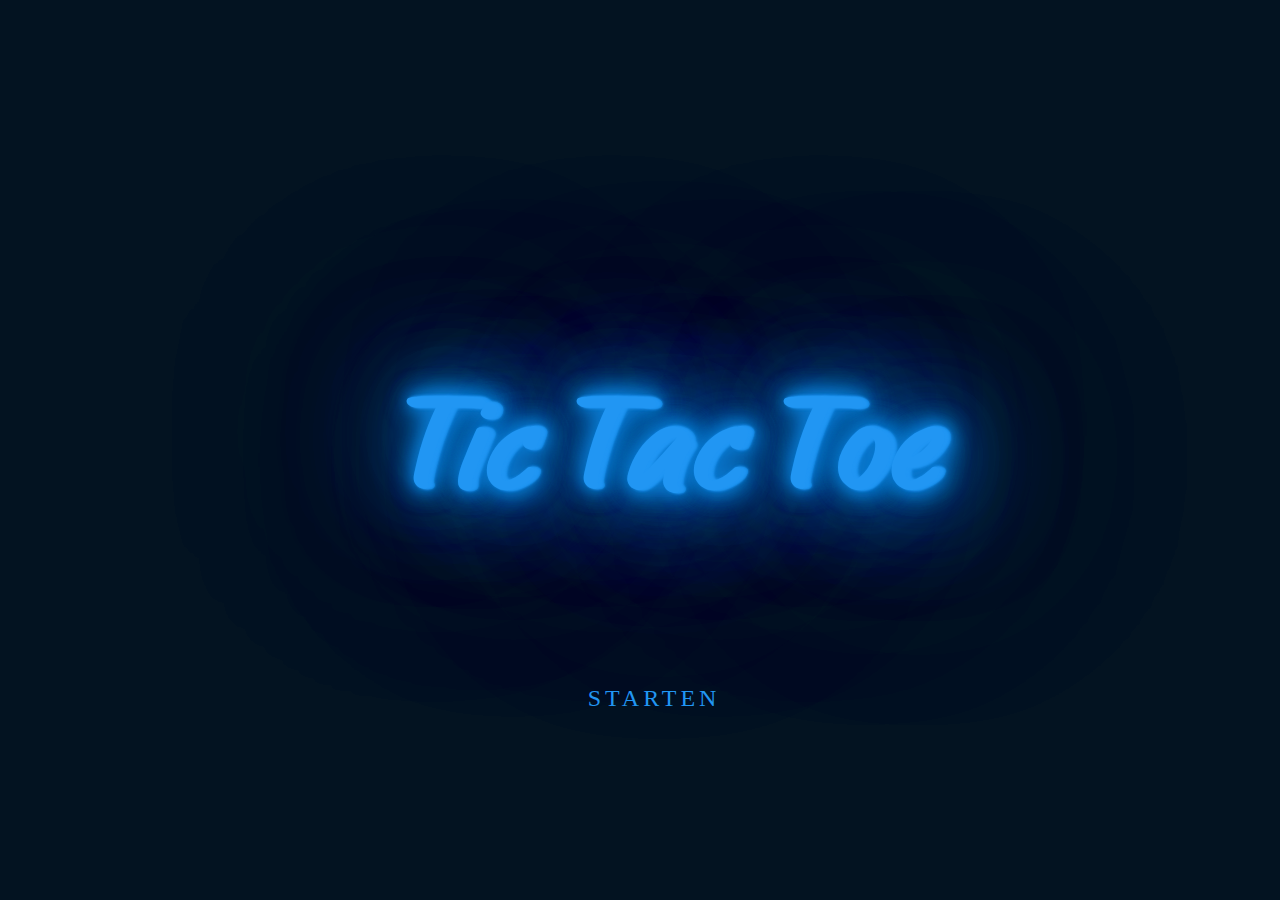
<file: index.html>
<!DOCTYPE html>
<html lang="en">
<head>
    <meta charset="UTF-8">
    <meta http-equiv="X-UA-Compatible" content="IE=edge">
    <meta name="viewport" content="width=device-width, initial-scale=1.0">
    <title>Tic Tac Toe</title>
    <link rel="stylesheet" href="css/StartPage.css">
    <link rel="shortcut icon" type="x-icon" href="img/1427673.png">
</head>
<body>
    
  <div class="container">
    SEITENINHALT
    </div>


 <div class="mainbox">

    <a href="singlemulty.html" class="StartButton">
          <span></span>
          <span></span>
          <span></span>
          <span></span>
          Starten


        
    </a>

 </div>

  <div class="textBox">
    <div class="neon_wrapper">
      <div class="neon_text">Tic Tac Toe</div>

    </div>



  </div>
  

  <div class="foto">

    

  </div>

  
</body>
</html>
</file>
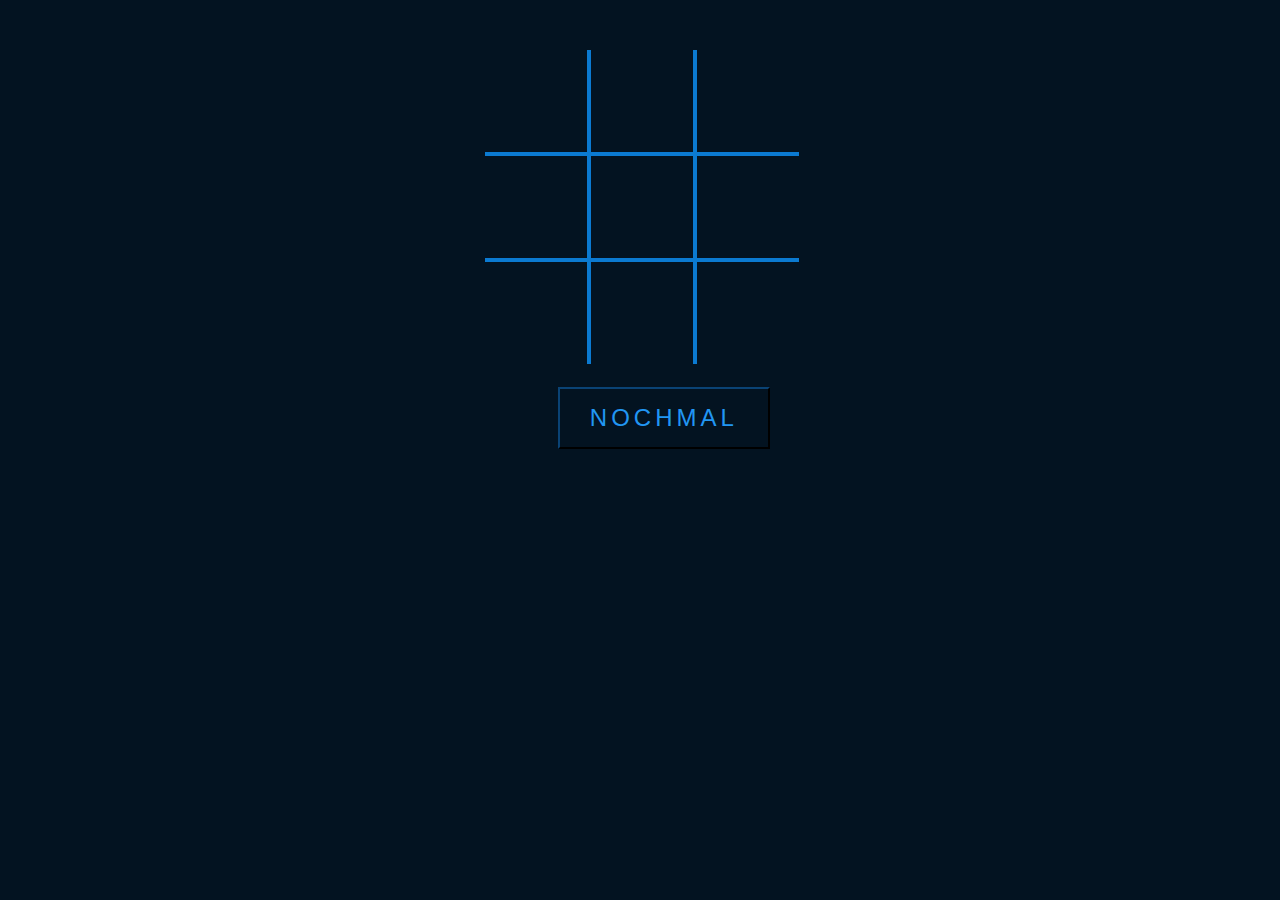
<file: Einfach.html>
<!DOCTYPE html>
<html lang="en">
<head>
    <meta charset="UTF-8">
    <meta http-equiv="X-UA-Compatible" content="IE=edge">
    <meta name="viewport" content="width=device-width, initial-scale=1.0">
    <title>Tic Tac Toe</title>
    <link rel="stylesheet" href="css/style.css">
    <link rel="shortcut icon" type="x-icon" href="img/1427673.png">
</head>
<body>
    <div class="container">
        
    </div>

    <table>

        <tr>
            <td class="cell" id="0"></td>
            <td class="cell" id="1"></td>
            <td class="cell" id="2"></td>
        </tr>

        <tr>    
            <td class="cell" id="3"></td>
            <td class="cell" id="4"></td>
            <td class="cell" id="5"></td>
        </tr>

        <tr>
            <td class="cell" id="6"></td>
            <td class="cell" id="7"></td>
            <td class="cell" id="8"></td>
        </tr>



    </table>
   
    <div class="endgame">
        
        <div class="text"></div>

    </div>
   
    <div>
    <button onClick="startGame()" class="ReplayButton">Nochmal</button>
     </div>
    
    <script src="JavaScript/basic ai.js"></script>
    
</body>
</html>
</file>
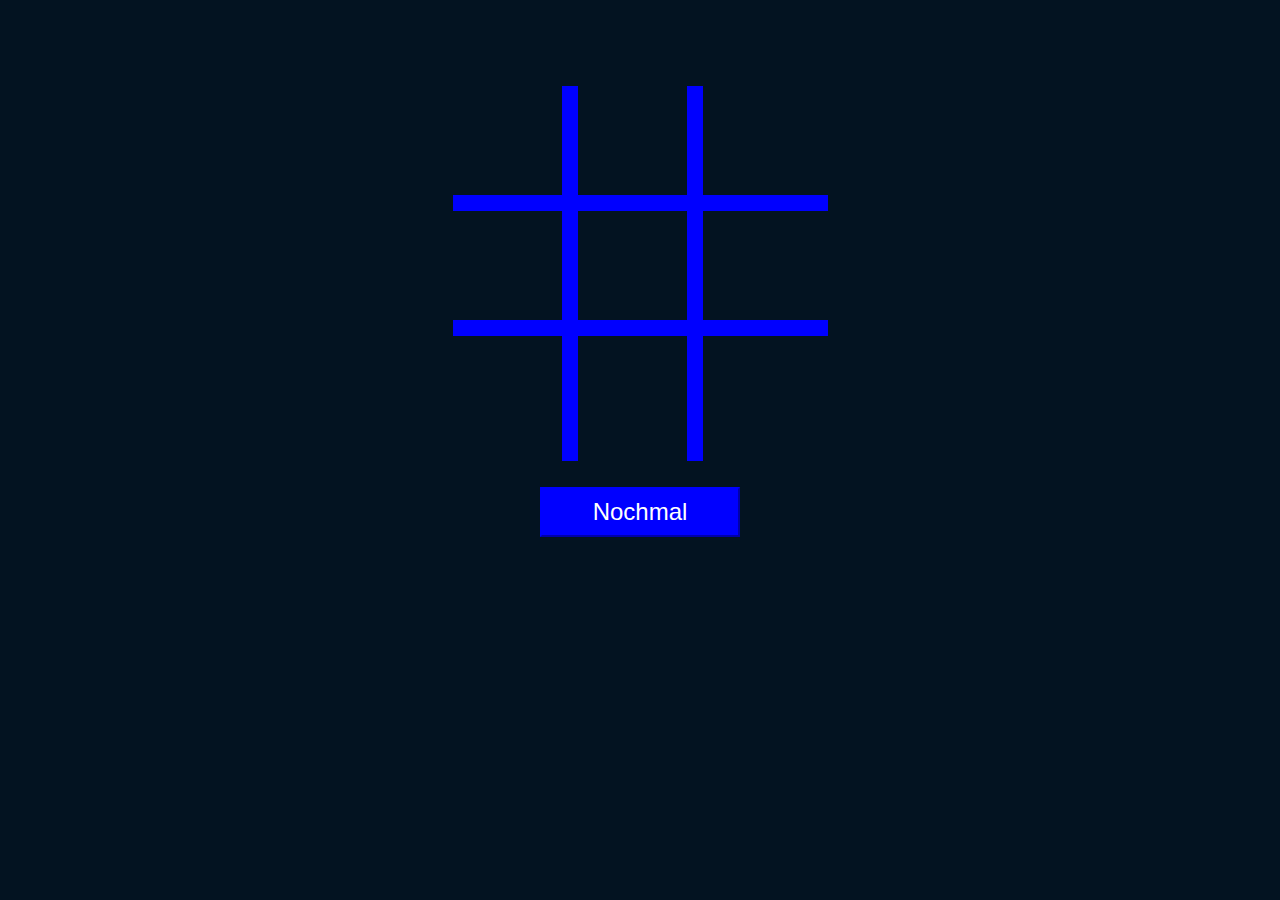
<file: mehrspielertikitaki.html>
<!DOCTYPE html>
<html lang="en">
<head>
    <meta charset="UTF-8">
    <meta http-equiv="X-UA-Compatible" content="IE=edge">
    <meta name="viewport" content="width=device-width, initial-scale=1.0">
    <title>Tic Tac Toe</title>
    <link rel="shortcut icon" type="x-icon" href="img/1427673.png">
    <link rel="stylesheet" href="css/ticitacitoe.css">
</head>
<body>
    <div class="container">
        
    </div>
    <div id="spielmeldungsfeld" class="versteckt">
        <h2 id="spielmeldungs_text"></h2>
    <div id="hauptfeld">
        <div data-index="1" class="feld rechtegrenze unteregrenze"></div>
        <div data-index="2" class="feld rechtegrenze unteregrenze"></div>
        <div data-index="3" class="feld  unteregrenze"></div>
        <div data-index="4" class="feld rechtegrenze unteregrenze"></div>
        <div data-index="5" class="feld rechtegrenze unteregrenze"></div>
        <div data-index="6" class="feld unteregrenze"></div>
        <div data-index="7" class="feld rechtegrenze"></div>
        <div data-index="8" class="feld rechtegrenze"></div>
        <div data-index="9" class="feld"></div>
        <div id="rotelinie" class="rotelinie"></div>

    </div>
    <div id="spielmeldungsfeld" class="versteckt">
        <button id="neustart">Nochmal</button>
    </div>
    <script src="JavaScript/ticitaci.js"></script>
</body>
</html>
</file>
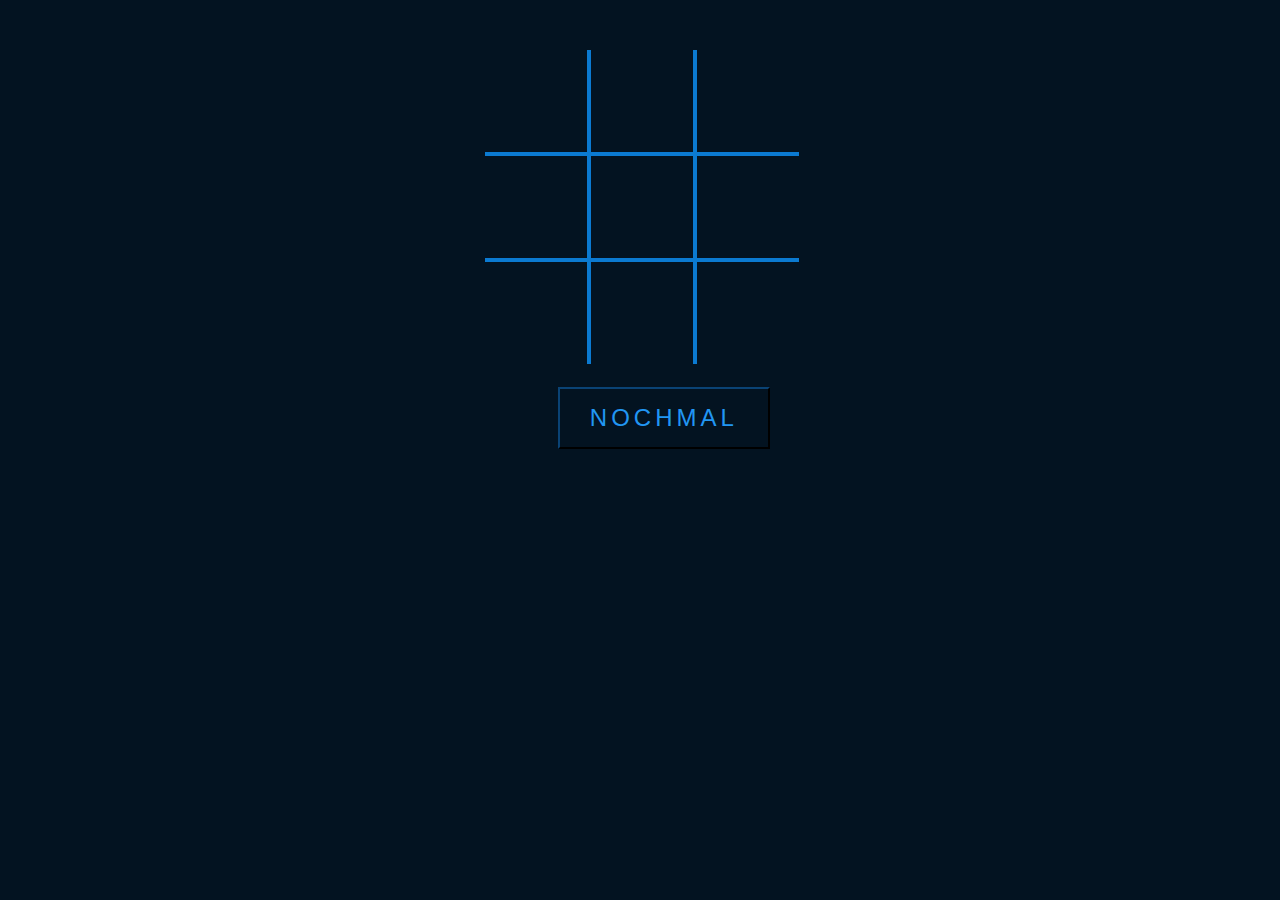
<file: Schwer.html>
<!DOCTYPE html>
<html lang="en">
<head>
    <meta charset="UTF-8">
    <meta http-equiv="X-UA-Compatible" content="IE=edge">
    <meta name="viewport" content="width=device-width, initial-scale=1.0">
    <title>Tic Tac Toe</title>
    <link rel="stylesheet" href="css/style.css">
    <link rel="shortcut icon" type="x-icon" href="img/1427673.png">
</head>
<body>
    <div class="container">
        
    </div>

    <table>

        <tr>
            <td class="cell" id="0"></td>
            <td class="cell" id="1"></td>
            <td class="cell" id="2"></td>
        </tr>

        <tr>    
            <td class="cell" id="3"></td>
            <td class="cell" id="4"></td>
            <td class="cell" id="5"></td>
        </tr>

        <tr>
            <td class="cell" id="6"></td>
            <td class="cell" id="7"></td>
            <td class="cell" id="8"></td>
        </tr>



    </table>
   
    <div class="endgame">
        
        <div class="text"></div>

    </div>
    <button onClick="startGame()" class="ReplayButton">Nochmal</button>

    
    <script src="JavaScript/Minimax.js"></script>
</body>
</html>
</file>
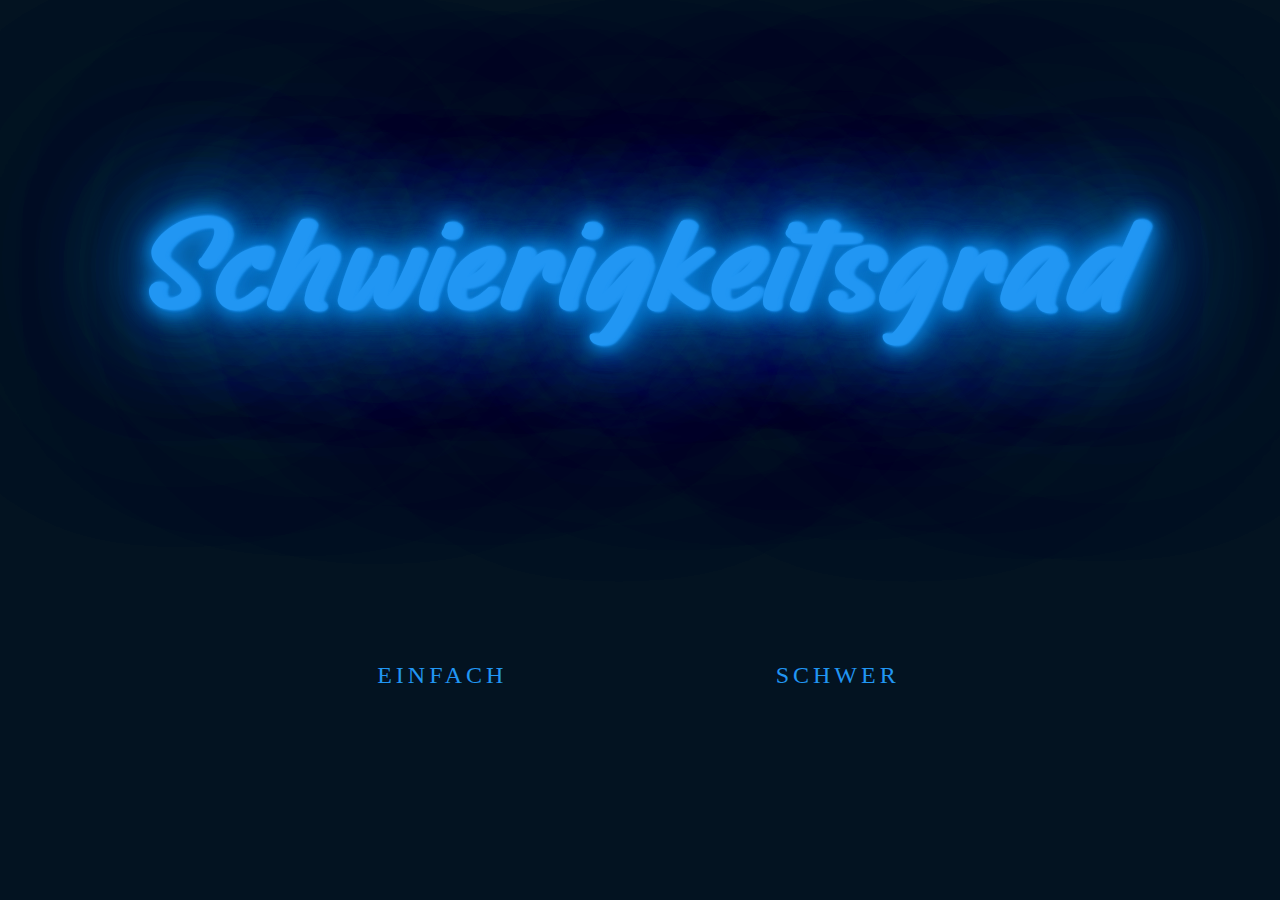
<file: schwereinfach.html>
<!DOCTYPE html>
<html lang="en">
<head>
    <meta charset="UTF-8">
    <meta http-equiv="X-UA-Compatible" content="IE=edge">
    <meta name="viewport" content="width=device-width, initial-scale=1.0">
    <title>Tic Tac Toe</title>
    <link rel="stylesheet" href="css/Menu.css">
    <link rel="shortcut icon" type="x-icon" href="img/1427673.png">
</head>
<body>
    <div class="container">
        
    </div>
    <div>
        <div class="text">Schwierigkeitsgrad</div>
    <div class="grid-container">
    
        <div class="Itmen 1"></div>
        <div class="Itmen 2"></div>
        <a href="Einfach.html" class="einfach">Einfach</a>
        <a href="Schwer.html" class="schwer">Schwer</a>
        
 
    </div>
</div>
    </div>
</body>
</html>
</file>
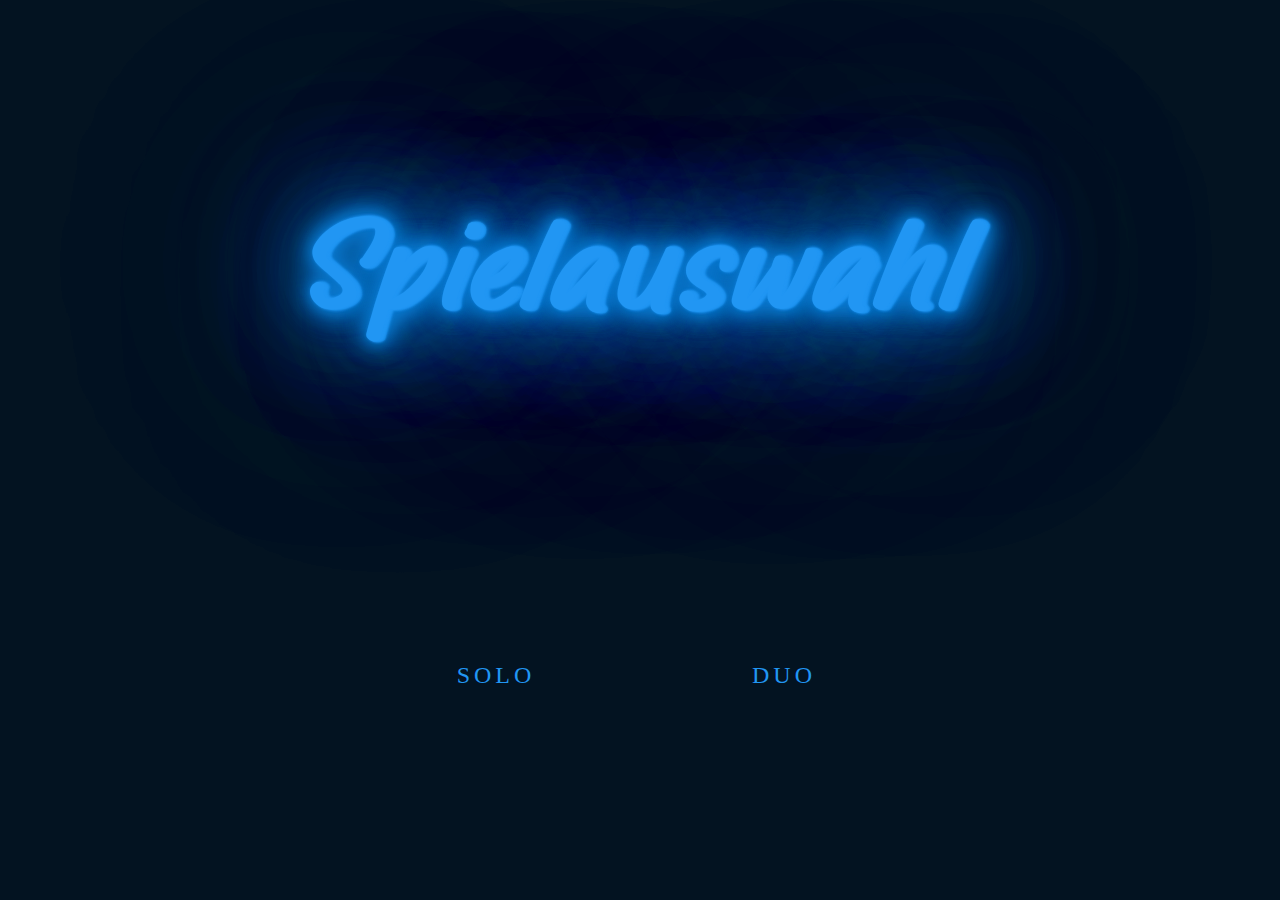
<file: singlemulty.html>
<!DOCTYPE html>
<html lang="en">
<head>
    <meta charset="UTF-8">
    <meta http-equiv="X-UA-Compatible" content="IE=edge">
    <meta name="viewport" content="width=device-width, initial-scale=1.0">
    <title>Tic Tac Toe</title>
    <link rel="stylesheet" href="css/Menu.css">
    <link rel="shortcut icon" type="x-icon" href="img/1427673.png">
</head>
<body>
    <div class="container">
        
    </div>
    <div>
        <div class="text">Spielauswahl</div>
    <div class="grid-container">
    
        <div class="Itmen 1"></div>
        <div class="Itmen 2"></div>
        <a href="schwereinfach.html" class="einfach">Solo</a>
        <a href="mehrspielertikitaki.html" class="schwer">Duo</a>
        
 
    </div>
</div>
    </div>
</body>
</html>
</file>
<file: css/StartPage.css>
body {

    margin: 0;
    padding: 0;
    display: flex;
    justify-content: center;
    align-items: center;
    min-height: 100vh;
    background: #031321;
    font-family: consolas;
}
a
{

    position: relative;
    display: inline-block;
    padding: 15px 30px;
    color: #2196f3;
    text-transform: uppercase;
    letter-spacing: 4px;
    text-decoration: none;
    font-size: 24px;
    overflow: hidden;
    transition: 0.2s;
    margin-top: 500px;
    margin-left: 110px;
}
a:hover
{
    color: #255784;
    background: #2196f3;
    box-shadow:
    .1vw 0vw .25vw #2196f3, .2vw 0vw .25vw #2196f3, .4vw 0vw .25vw #2196f3, 
    
    .1vw 0vw   0vw #0b7ad1, .2vw 0vw   0vw #0b7ad1, .4vw 0vw   0vw #0b7ad1,
    .1vw 0vw  .1vw #0b7ad1, .2vw 0vw  .1vw #0b7ad1, .4vw 0vw  .1vw #0b7ad1,
    .1vw 0vw   2vw #0b7ad1, .2vw 0vw   2vw #0b7ad1, .4vw 0vw   2vw #0b7ad1, 
    
    .1vw 0vw   1vw #0962a7, .2vw 0vw   1vw #0962a7, .4vw 0vw   5vw #0962a7, 
    .1vw 0vw   5vw #0962a7, .2vw 0vw  20vw #0962a7, .4vw 0vw  10vw #0962a7,
    .1vw 0vw  10vw #0962a7, .2vw 0vw  30vw #0962a7, .4vw 0vw  10vw #0962a7; 
    transition: 0.3s;

}



@font-face {
    font-family: Neon;
    src: url(../Ashery.otf);
}
.neon_text {
    font-family: Neon;
    font-size: 8em;
    color: #2196f3;
    text-shadow: 
    .1vw 0vw .25vw #2196f3, .2vw 0vw .25vw #2196f3, .4vw 0vw .25vw #2196f3, 
    
    .1vw 0vw   0vw #0b7ad1, .2vw 0vw   0vw #0b7ad1, .4vw 0vw   0vw #0b7ad1,
    .1vw 0vw  .1vw #0b7ad1, .2vw 0vw  .1vw #0b7ad1, .4vw 0vw  .1vw #0b7ad1,
    .1vw 0vw   2vw #0b7ad1, .2vw 0vw   2vw #0b7ad1, .4vw 0vw   2vw #0b7ad1, 
    
    .1vw 0vw   1vw #0962a7, .2vw 0vw   1vw #0962a7, .4vw 0vw   5vw #0962a7, 
    .1vw 0vw   5vw #0962a7, .2vw 0vw  20vw #0962a7, .4vw 0vw  10vw #0962a7,
    .1vw 0vw  10vw #0962a7, .2vw 0vw  30vw #0962a7, .4vw 0vw  10vw #0962a7;
    
    margin-left: -345px;
}


.container {
    color: #031321;
    background-repeat: no-repeat;
    background-position: center 0px;
    }
</file>
<file: css/style.css>
body {

    background-color: #031321;
    
    
}



td {
	border:  4px solid #0b7ad1;
	height:  100px;
	width:  100px;
	text-align:  center;
	vertical-align:  middle;
	font-family:  "Comic Sans MS", cursive, sans-serif;
	font-size:  70px;
	cursor: pointer;
    color: #074e86;
    text-shadow:
    .1vw 0vw .25vw #2196f3, .2vw 0vw .25vw #2196f3, .4vw 0vw .25vw #2196f3, 
    
    .1vw 0vw   0vw #0b7ad1, .2vw 0vw   0vw #0b7ad1, .4vw 0vw   0vw #0b7ad1,
    .1vw 0vw  .1vw #0b7ad1, .2vw 0vw  .1vw #0b7ad1, .4vw 0vw  .1vw #0b7ad1,
    .1vw 0vw   2vw #0b7ad1, .2vw 0vw   2vw #0b7ad1, .4vw 0vw   2vw #0b7ad1, 
    
    .1vw 0vw   1vw #0962a7, .2vw 0vw   1vw #0962a7, .4vw 0vw   5vw #0962a7, 
    .1vw 0vw   5vw #0962a7, .2vw 0vw  20vw #0962a7, .4vw 0vw  10vw #0962a7,
    .1vw 0vw  10vw #0962a7, .2vw 0vw  30vw #0962a7, .4vw 0vw  10vw #0962a7 ;
}

table {
	border-collapse: collapse;
	position: absolute;
	left: 50%;
	margin-left: -155px;
	top: 50px;
}

table tr:first-child td {
	border-top: 0;
}

table tr:last-child td {
	border-bottom: 0;
}

table tr td:first-child {
	border-left: 0;
}

table tr td:last-child {
	border-right: 0;
}

.endgame {
  display: none;
  width: 200px;
  top: 120px;
  background-color: #2196f3;
  position: absolute;
  left: 50%;
  margin-left: -100px;
  padding-top: 50px;
  padding-bottom: 50px;
  text-align: center;
  border-radius: 5px;
  color: black;
  font-size: 2em;
  box-shadow: 
  .1vw 0vw .25vw #2196f3, .2vw 0vw .25vw #2196f3, .4vw 0vw .25vw #2196f3, 
    
    .1vw 0vw   0vw #0b7ad1, .2vw 0vw   0vw #0b7ad1, .4vw 0vw   0vw #0b7ad1,
    .1vw 0vw  .1vw #0b7ad1, .2vw 0vw  .1vw #0b7ad1, .4vw 0vw  .1vw #0b7ad1,
    .1vw 0vw   2vw #0b7ad1, .2vw 0vw   2vw #0b7ad1, .4vw 0vw   2vw #0b7ad1, 
    
    .1vw 0vw   1vw #0962a7, .2vw 0vw   1vw #0962a7, .4vw 0vw   5vw #0962a7, 
    .1vw 0vw   5vw #0962a7, .2vw 0vw  20vw #0962a7, .4vw 0vw  10vw #0962a7,
    .1vw 0vw  10vw #0962a7, .2vw 0vw  30vw #0962a7, .4vw 0vw  10vw #0962a7; 
    transition: 3s;
}


.ReplayButton {
    position: relative;
    display: inline-block;
    padding: 15px 30px;
    color: #2196f3;
    background-color: #031321;
    text-transform: uppercase;
    letter-spacing: 4px;
    text-decoration: none;
    font-size: 24px;
    overflow: hidden;
    transition: 0.2s;
    margin-top: 30%;
    margin-left: 43.5%;
    border-color: #031321;

}

.ReplayButton:hover {

    color: #255784;
    background: #2196f3;
    box-shadow:
    .1vw 0vw .25vw #2196f3, .2vw 0vw .25vw #2196f3, .4vw 0vw .25vw #2196f3, 
    
    .1vw 0vw   0vw #0b7ad1, .2vw 0vw   0vw #0b7ad1, .4vw 0vw   0vw #0b7ad1,
    .1vw 0vw  .1vw #0b7ad1, .2vw 0vw  .1vw #0b7ad1, .4vw 0vw  .1vw #0b7ad1,
    .1vw 0vw   2vw #0b7ad1, .2vw 0vw   2vw #0b7ad1, .4vw 0vw   2vw #0b7ad1, 
    
    .1vw 0vw   1vw #0962a7, .2vw 0vw   1vw #0962a7, .4vw 0vw   5vw #0962a7, 
    .1vw 0vw   5vw #0962a7, .2vw 0vw  20vw #0962a7, .4vw 0vw  10vw #0962a7,
    .1vw 0vw  10vw #0962a7, .2vw 0vw  30vw #0962a7, .4vw 0vw  10vw #0962a7; 
    transition: 0.3s;
    border-color: #2196f3;
}

.container {
    color: #031321;
    background-repeat: no-repeat;
    background-position: center 0px;
    }
</file>
<file: css/ticitacitoe.css>
body{
    display: flex;
    flex-direction: column;
    align-items: center;
    margin-top: 3%;
    background-color: #031321; 
    font-family: sans-serif;
    text-shadow: 
    .1vw 0vw .25vw #2196f3, .2vw 0vw .25vw #2196f3, .4vw 0vw .25vw #2196f3, 
    
    .1vw 0vw   0vw #0b7ad1, .2vw 0vw   0vw #0b7ad1, .4vw 0vw   0vw #0b7ad1,
    .1vw 0vw  .1vw #0b7ad1, .2vw 0vw  .1vw #0b7ad1, .4vw 0vw  .1vw #0b7ad1,
    .1vw 0vw   2vw #0b7ad1, .2vw 0vw   2vw #0b7ad1, .4vw 0vw   2vw #0b7ad1, 
    
    .1vw 0vw   1vw #0962a7, .2vw 0vw   1vw #0962a7, .4vw 0vw   5vw #0962a7, 
    .1vw 0vw   5vw #0962a7, .2vw 0vw  20vw #0962a7, .4vw 0vw  10vw #0962a7,
    .1vw 0vw  10vw #0962a7, .2vw 0vw  30vw #0962a7, .4vw 0vw  10vw #0962a7;

    
}


#hauptfeld{
    display: grid;
    grid-template-columns: 125px 125px 125px;
    grid-template-rows: 125px 125px 125px;
    cursor: pointer;
    position: relative;
}

.feld{
    color: rgb(0, 0, 255);
    
    font-size: 2em;
    display: flex;
    justify-content: center;
    align-items: center;
}

.rechtegrenze{
    border-right: 0.5em solid rgb(0, 0, 255);
}

.unteregrenze{
    border-bottom: 0.5em solid rgb(0, 0, 255);
}

.rotelinie{
    position: absolute;
    background-color: red;
}

.rotelinie_zeile_1{
    width: 100%;
    height: 6px;
    top: 15%;
    
}

.rotelinie_zeile_2{
    width: 100%;
    height: 6px;
    top: 48%;
    
}

.rotelinie_zeile_3{
    width: 100%;
    height: 6px;
    top: 83%;
    
}

.rotelinie_spalt_1{
    height : 100%;
    width: 6px;
    left: 15%;
    
}

.rotelinie_spalt_2{
    height : 100%;
    width: 6px;
    left: 48%;
    
}

.rotelinie_spalt_3{
    height : 100%;
    width: 6px;
    left: 83%;
    
}
 
.rotelinie_diagonal_1{
    width: 90%;
    height: 7px;
    top: 50%;
    left: 7.3%;
    transform: skewY(45deg);
}

.rotelinie_diagonal_2{
    width: 90%;
    height: 7px;
    top: 50%;
    left: 0.1%;
    transform: skewY(-45deg);
}

#spielmeldungsfeld{
    text-align: center;
    border: #031321 8px solid; 
    
 
}
    
h2{
    color: rgb(0, 255, 110);
    font-size: 3em;
}

button{
    background-color: blue;
    color: rgb(255, 255, 255);
    width: 200px;
    height: 50px;
    font-size: 1.5em;
    margin-top: 5%;
    cursor: pointer;
    border-color: blue;
}

.versteckt{
    display: block;
}
.x_rueberfahren:hover::after{
    content: "X";
    opacity: 0.15;}

.o_rueberfahren:hover::after{
    content: "O";
    opacity: 0.15;
}

.container {
    color: #031321;
    background-repeat: no-repeat;
    background-position: center 0px;
    }
</file>
<file: css/Menu.css>
body {

    margin: 0;
    padding: 0;
    display: flex;
    justify-content: center;
    align-items: center;
    min-height: 100vh;
    background: #031321;
    font-family: consolas;
}



@font-face {
    font-family: Neon;
    src: url(../Ashery.otf);
}

.text {
    font-family: Neon;
    font-size: 8em;
    color: #2196f3;
    text-shadow: 
    .1vw 0vw .25vw #2196f3, .2vw 0vw .25vw #2196f3, .4vw 0vw .25vw #2196f3, 
    
    .1vw 0vw   0vw #0b7ad1, .2vw 0vw   0vw #0b7ad1, .4vw 0vw   0vw #0b7ad1,
    .1vw 0vw  .1vw #0b7ad1, .2vw 0vw  .1vw #0b7ad1, .4vw 0vw  .1vw #0b7ad1,
    .1vw 0vw   2vw #0b7ad1, .2vw 0vw   2vw #0b7ad1, .4vw 0vw   2vw #0b7ad1, 
    
    .1vw 0vw   1vw #0962a7, .2vw 0vw   1vw #0962a7, .4vw 0vw   5vw #0962a7, 
    .1vw 0vw   5vw #0962a7, .2vw 0vw  20vw #0962a7, .4vw 0vw  10vw #0962a7,
    .1vw 0vw  10vw #0962a7, .2vw 0vw  30vw #0962a7, .4vw 0vw  10vw #0962a7;

    

}









.einfach {
    position: relative;
    display: inline-block;
    padding: 15px 30px;
    color: #2196f3;
    text-transform: uppercase;
    letter-spacing: 4px;
    text-decoration: none;
    font-size: 24px;
    overflow: hidden;
    transition: 0.2s;
  

}   


.schwer {
    position: relative;
    display: inline-block;
    padding: 15px 30px;
    color: #2196f3;
    text-transform: uppercase;
    letter-spacing: 4px;
    text-decoration: none;
    font-size: 24px;
    overflow: hidden;
    transition: 0.2s;



}

.einfach:hover {
    color: #255784;
    background: #2196f3;
        box-shadow:
    .1vw 0vw .25vw #2196f3, .2vw 0vw .25vw #2196f3, .4vw 0vw .25vw #2196f3, 
    
    .1vw 0vw   0vw #0b7ad1, .2vw 0vw   0vw #0b7ad1, .4vw 0vw   0vw #0b7ad1,
    .1vw 0vw  .1vw #0b7ad1, .2vw 0vw  .1vw #0b7ad1, .4vw 0vw  .1vw #0b7ad1,
    .1vw 0vw   2vw #0b7ad1, .2vw 0vw   2vw #0b7ad1, .4vw 0vw   2vw #0b7ad1, 
    
    .1vw 0vw   1vw #0962a7, .2vw 0vw   1vw #0962a7, .4vw 0vw   5vw #0962a7, 
    .1vw 0vw   5vw #0962a7, .2vw 0vw  20vw #0962a7, .4vw 0vw  10vw #0962a7,
    .1vw 0vw  10vw #0962a7, .2vw 0vw  30vw #0962a7, .4vw 0vw  10vw #0962a7; 
    transition: 0.3s;


}

.schwer:hover {
    color: #255784;
    background: #2196f3;
        box-shadow:
    .1vw 0vw .25vw #2196f3, .2vw 0vw .25vw #2196f3, .4vw 0vw .25vw #2196f3, 
    
    .1vw 0vw   0vw #0b7ad1, .2vw 0vw   0vw #0b7ad1, .4vw 0vw   0vw #0b7ad1,
    .1vw 0vw  .1vw #0b7ad1, .2vw 0vw  .1vw #0b7ad1, .4vw 0vw  .1vw #0b7ad1,
    .1vw 0vw   2vw #0b7ad1, .2vw 0vw   2vw #0b7ad1, .4vw 0vw   2vw #0b7ad1, 
    
    .1vw 0vw   1vw #0962a7, .2vw 0vw   1vw #0962a7, .4vw 0vw   5vw #0962a7, 
    .1vw 0vw   5vw #0962a7, .2vw 0vw  20vw #0962a7, .4vw 0vw  10vw #0962a7,
    .1vw 0vw  10vw #0962a7, .2vw 0vw  30vw #0962a7, .4vw 0vw  10vw #0962a7; 
    transition: 0.3s;


}

.grid-container {

    display: grid;
    grid-template-columns: 200px 200px;
    grid-template-rows: 300px 60px;
    justify-content: space-evenly;
    text-align: center;
}

.container {
    color: #031321;
    background-repeat: no-repeat;
    background-position: center 0px; 
    }
</file>
